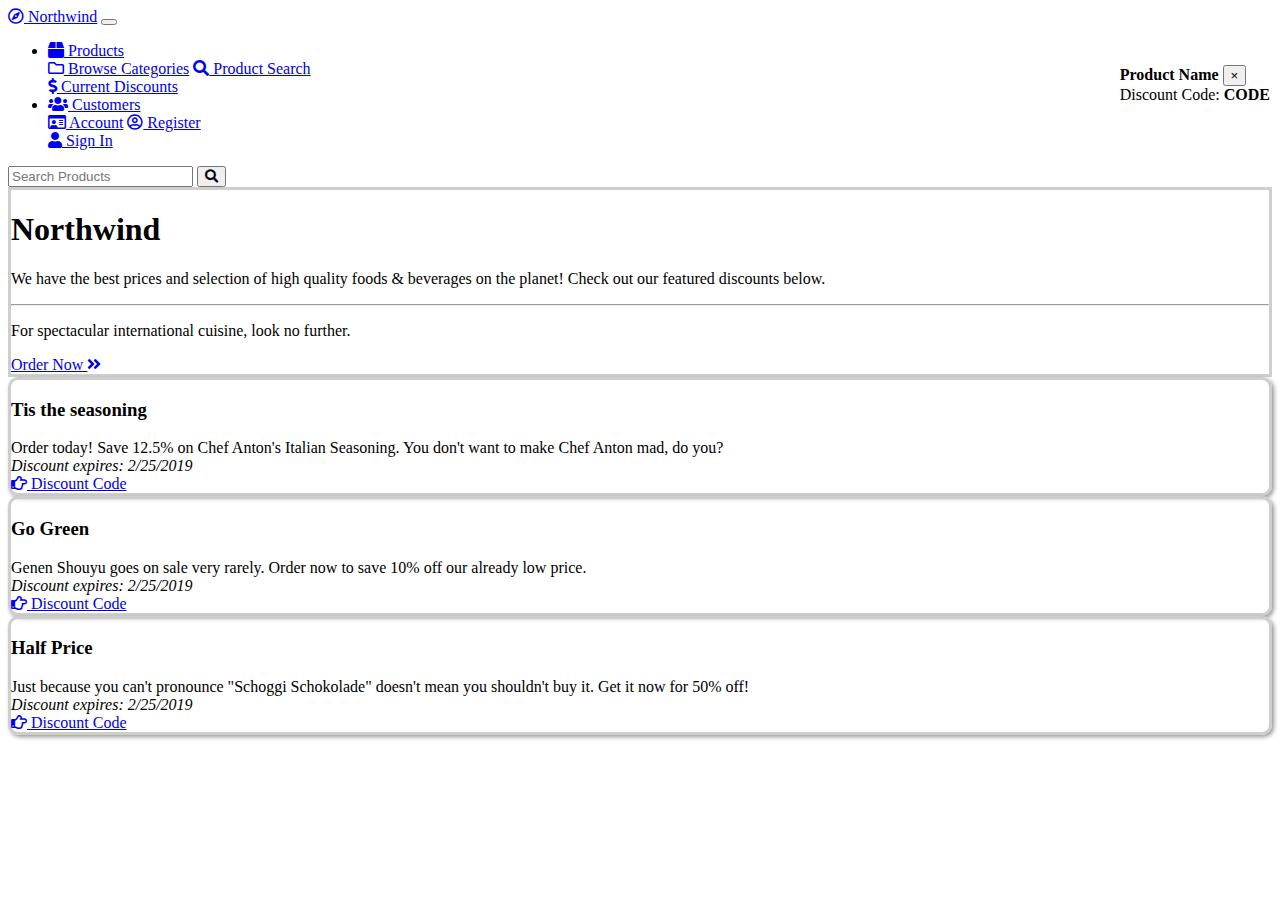
<file: index.html>
<!DOCTYPE html>
<html lang="en">
<head>
    <meta charset="UTF-8">
    <meta http-equiv="X-UA-Compatible" content="IE=edge">
    <meta name="viewport" content="width=device-width, initial-scale=1.0">
    <!-- Bootstrap CSS -->
    <link rel="stylesheet" href="https://cdn.jsdelivr.net/npm/bootstrap@4.6.0/dist/css/bootstrap.min.css" 
        integrity="sha384-B0vP5xmATw1+K9KRQjQERJvTumQW0nPEzvF6L/Z6nronJ3oUOFUFpCjEUQouq2+l" 
        crossorigin="anonymous">
    <!-- Font Awesome -->
    <link rel="stylesheet" 
    href="https://cdnjs.cloudflare.com/ajax/libs/font-awesome/5.15.4/css/all.min.css" 
        integrity="sha512-1ycn6IcaQQ40/MKBW2W4Rhis/DbILU74C1vSrLJxCq57o941Ym01SwNsOMqvEBFlcgUa6xLiPY/NS5R+E6ztJQ==" 
        crossorigin="anonymous" 
        referrerpolicy="no-referrer" />
    <!-- Custom CSS -->
    <link rel="stylesheet" href="css/client.css"> 
    <title>Document</title>
</head>
<body>
    <!-- toast -->
    <div id="toast" class="toast">
        <div class="toast-header">
            <strong class="mr-auto" id="product">Product Name</strong>
            <button type="button" class="ml-2 mb-1 close" data-dismiss="toast" aria-label="Close">
                <span aria-hidden="true">&times;</span>
            </button>
        </div>
        <div class="toast-body">
            Discount Code: <strong id="code">CODE</strong>
        </div>
    </div>
    <!-- navbar -->
    <nav class="navbar navbar-expand-md navbar-dark bg-dark">
        <a class="navbar-brand" href="#"><i class="far fa-compass"></i> Northwind</a>
        <button class="navbar-toggler" type="button" data-toggle="collapse" data-target="#navbarSupportedContent" aria-controls="navbarSupportedContent" aria-expanded="false" aria-label="Toggle navigation">
            <span class="navbar-toggler-icon"></span>
        </button>
        <div class="collapse navbar-collapse" id="navbarSupportedContent">
            <ul class="navbar-nav mr-auto">
                <li class="nav-item dropdown">
                    <a class="nav-link dropdown-toggle" href="#" id="productDropdown" role="button" data-toggle="dropdown" aria-haspopup="true" aria-expanded="false">
                        <i class="fas fa-box"></i> Products
                    </a>
                    <div class="dropdown-menu" aria-labelledby="productDropdown">
                        <a class="dropdown-item" href="#"><i class="far fa-folder"></i> Browse Categories</a>
                        <a class="dropdown-item" href="#"><i class="fas fa-search"></i> Product Search</a>
                        <div class="dropdown-divider"></div>
                        <a class="dropdown-item" href="#"><i class="fas fa-dollar-sign"></i> Current Discounts</a>
                    </div>
                </li>
                <li class="nav-item dropdown">
                    <a class="nav-link dropdown-toggle" href="#" id="customerDropdown" role="button" data-toggle="dropdown" aria-haspopup="true" aria-expanded="false">
                        <i class="fas fa-users"></i> Customers
                    </a>
                    <div class="dropdown-menu" aria-labelledby="customerDropdown">
                        <a class="dropdown-item" href="#"><i class="far fa-id-card"></i> Account</a>
                        <a class="dropdown-item" href="#"><i class="far fa-user-circle"></i> Register</a>
                        <div class="dropdown-divider"></div>
                        <a class="dropdown-item" href="#"><i class="fas fa-user"></i> Sign In</a>
                    </div>
                </li>
            </ul>
            <form class="form-inline ml-auto d-none d-md-block">
                <input class="form-control mr-sm-2" type="search" placeholder="Search Products" aria-label="Search">
                <button class="btn btn-danger my-2 my-sm-0" type="submit"><i class="fas fa-search"></i><span class="sr-only">Search</span></button>
            </form>
        </div>
    </nav>

    <div class="container-fluid">
        <div class="jumbotron mb-0">
            <h1 class="display-4">Northwind</h1>
            <p class="lead">We have the best prices and selection of high quality foods & beverages on the planet! Check out our featured discounts below.</p>
            <hr class="my-4">
            <p>For spectacular international cuisine, look no further.</p>
            <a class="btn btn-outline-primary btn-lg" href="#" role="button">Order Now <i class="fas fa-angle-double-right"></i></a>
        </div>
               <!-- grid -->
               <div class="row">
                <div class="col-md m-3 p-3 discounts">
                    <h3>Tis the seasoning</h3>
                    <div class="mb-4">
                        Order today! Save 12.5% on Chef Anton's Italian Seasoning.
                        You don't want to make Chef Anton mad, do you?
                    </div>
                    <i>Discount expires: 2/25/2019</i><br />
                    <a href="#" class="code" data-code="1111" data-product="Italian Seasoning"><i class="far fa-hand-point-right">                    
                    </i> Discount Code</a>
                </div>
                <div class="col-md m-3 p-3 discounts">
                    <h3>Go Green</h3>
                    <div class="mb-4">
                        Genen Shouyu goes on sale very rarely. Order now to save 10% off our already low price.
                    </div>
                    <i>Discount expires: 2/25/2019</i><br />
                    <a href="#" class="code" data-code="2222" data-product="Genen Shouyu"><i class="far fa-hand-point-right">                    
                    </i> Discount Code</a>
                </div>
                <div class="col-md m-3 p-3 discounts">
                    <h3>Half Price</h3>
                    <div class="mb-4">
                        Just because you can't pronounce "Schoggi Schokolade" doesn't mean you shouldn't buy it. Get it now for 50% off!
                    </div>
                    <i>Discount expires: 2/25/2019</i><br />
                    <a href="#" class="code" data-code="3333" data-product="Schoggi Schokolade"><i class="far fa-hand-point-right">                    
                    </i> Discount Code</a>
                </div>
            </div>
    </div>


    <!-- jQuery JS -->
    <script src="https://ajax.googleapis.com/ajax/libs/jquery/3.6.0/jquery.min.js"></script>
    <!-- Bootstrap JS -->
    <script src="https://cdn.jsdelivr.net/npm/bootstrap@4.6.0/dist/js/bootstrap.min.js" 
        integrity="sha384-+YQ4JLhjyBLPDQt//I+STsc9iw4uQqACwlvpslubQzn4u2UU2UFM80nGisd026JF" 
        crossorigin="anonymous"></script>
    <!-- custom JS -->
    <script src="js/client.js"></script>
</body>
</html>
</file>
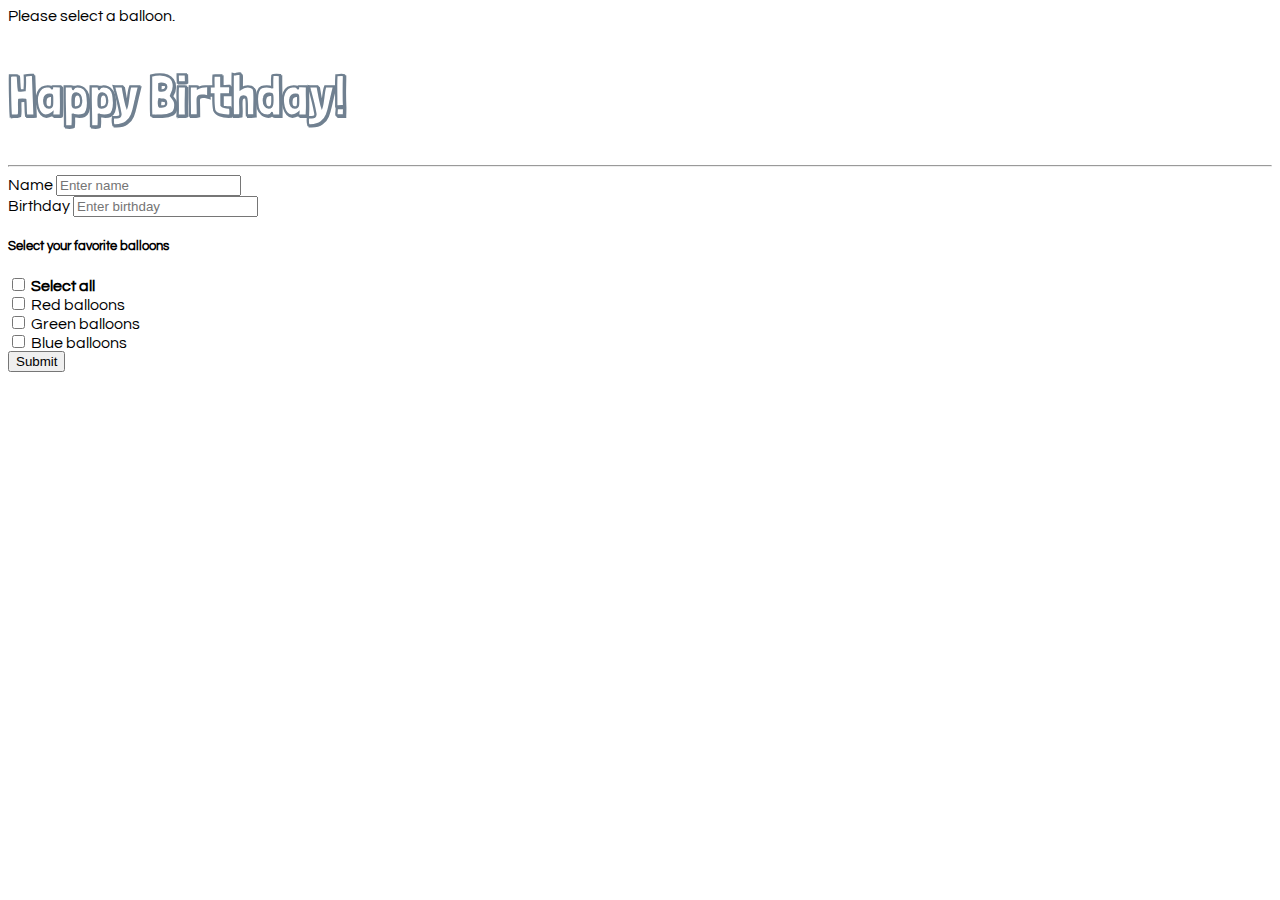
<file: balloons.html>
<!DOCTYPE html>
<html lang="en">
<head>
    <meta charset="UTF-8">
    <meta http-equiv="X-UA-Compatible" content="IE=edge">
    <meta name="viewport" content="width=device-width, initial-scale=1.0">
    <!-- Bootstrap CSS -->
    <link rel="stylesheet" href="https://cdn.jsdelivr.net/npm/bootstrap@4.6.0/dist/css/bootstrap.min.css" 
        integrity="sha384-B0vP5xmATw1+K9KRQjQERJvTumQW0nPEzvF6L/Z6nronJ3oUOFUFpCjEUQouq2+l" 
        crossorigin="anonymous">
    <!-- pickadate css -->
    <link rel="stylesheet" href="css/classic.css">
    <link rel="stylesheet" href="css/classic.date.css">
    <!-- animate.css -->
    <link
    rel="stylesheet"
    href="https://cdnjs.cloudflare.com/ajax/libs/animate.css/4.1.1/animate.min.css"
  />
    <!-- google font -->
    <link href="https://fonts.googleapis.com/css?family=Londrina+Shadow|Questrial" rel="stylesheet">
    <!-- custom css -->
    <style>
        h1 {
            font-family: 'Londrina Shadow';
            color: slategray;
            font-size: 3.5em;
        }

        body {
            font-family: 'Questrial';
        }

        h1.animated {
            display: inline-block;
        }

        .ball{
            visibility: hidden;
        }
        
    </style>
    <title>Balloons</title>
</head>
<body>
    <!-- content -->
    <div class="container">
        <div id="toast" class="toast">
            <div class="toast-body">
                Please select a balloon.
            </div>
        </div>
        <h1 id="birthdayHeader">Happy Birthday!</h1><hr />
        <form role="form">
            <div class="row">
                <div class="col-sm">
                    <div class="form-group">
                        <label for="name">Name</label>
                        <input type="text" class="form-control" id="name" placeholder="Enter name">
                    </div>
                    <div class="form-group">
                        <label for="birthday">Birthday</label>
                        <input type="text" class="form-control" id="birthday" placeholder="Enter birthday" />
                    </div>
                    <div class="card">
                        <div class="card-body">
                            <h5 class="card-title">Select your favorite balloons</h5>
                            <div class="form-group form-check">
                                <input type="checkbox" class="form-check-input" id="all">
                                <label class="form-check-label" for="all"><strong>Select all</strong></label>
                            </div>
                            <div class="form-group form-check">
                                <input type="checkbox" class="form-check-input" id="red">
                                <label class="form-check-label" for="red" data-color="red">Red balloons</label>
                            </div>
                            <div class="form-group form-check">
                                <input type="checkbox" class="form-check-input" id="green">
                                <label class="form-check-label" for="green" data-color="green">Green balloons</label>
                            </div>
                            <div class="form-group form-check">
                                <input type="checkbox" class="form-check-input" id="blue">
                                <label class="form-check-label" for="blue" data-color="blue">Blue balloons</label>
                            </div>
                        </div>
                    </div>
                    <button type="button" class="btn btn-outline-primary mt-3" id="submit">Submit</button>
                </div>
                <div class="col-sm">
                    <img src="media/red.png" class="ball" alt="red balloon" id="redImg" />
                    <img src="media/green.png" class="ball" alt="green balloon" id="greenImg" />
                    <img src="media/blue.png" class="ball" alt="blue balloon" id="blueImg" />
                </div>
            </div>
        </form>
    </div>
    
    <!-- jQuery JS -->
    <script src="https://ajax.googleapis.com/ajax/libs/jquery/3.6.0/jquery.min.js"></script>
    <!-- Bootstrap JS -->
    <script src="https://cdn.jsdelivr.net/npm/bootstrap@4.6.0/dist/js/bootstrap.min.js" 
        integrity="sha384-+YQ4JLhjyBLPDQt//I+STsc9iw4uQqACwlvpslubQzn4u2UU2UFM80nGisd026JF" 
        crossorigin="anonymous"></script>
    <!-- pickadate JS -->
    <script src="js/picker.js"></script>
    <script src="js/picker.date.js"></script>
    <!-- custom JS -->
    <script src="js/balloons.js"></script>
</body>
</html>
</file>
<file: css/client.css>
.discounts {
    border-radius: 10px;
    box-shadow: 2px 2px 4px 0px rgba(150,150,150,1);
}

.jumbotron, .discounts {
    border: 3px solid #cecece;
}

.toast {
    position: absolute;
    top: 65px;
    right: 10px;
}
</file>
<file: css/classic.css>
/* ==========================================================================
   $BASE-PICKER
   ========================================================================== */
/**
 * Note: the root picker element should *NOT* be styled more than what’s here.
 */
.picker {
  font-size: 16px;
  text-align: left;
  line-height: 1.2;
  color: #000;
  position: absolute;
  z-index: 10000;
  -webkit-user-select: none;
     -moz-user-select: none;
      -ms-user-select: none;
          user-select: none;
  outline: none;
}
/**
 * The picker input element.
 */
.picker__input {
  cursor: default;
}
/**
 * When the picker is opened, the input element is “activated”.
 */
.picker__input.picker__input--active {
  border-color: #0089ec;
}
/**
 * The holder is the only “scrollable” top-level container element.
 */
.picker__holder {
  width: 100%;
  overflow-y: auto;
  -webkit-overflow-scrolling: touch;
}

/*!
 * Classic picker styling for pickadate.js
 * Demo: http://amsul.github.io/pickadate.js
 */
/**
 * Note: the root picker element should *NOT* be styled more than what’s here.
 */
.picker {
  width: 100%;
}
/**
 * The holder is the base of the picker.
 */
.picker__holder {
  position: absolute;
  background: #fff;
  border: 1px solid #aaaaaa;
  border-top-width: 0;
  border-bottom-width: 0;
  border-radius: 0 0 5px 5px;
  box-sizing: border-box;
  min-width: 176px;
  max-width: 466px;
  max-height: 0;
  -ms-filter: "progid:DXImageTransform.Microsoft.Alpha(Opacity=0)";
  filter: alpha(opacity=0);
  -moz-opacity: 0;
  opacity: 0;
  transform: translateY(-1em) perspective(600px) rotateX(10deg);
  transition: transform 0.15s ease-out, opacity 0.15s ease-out, max-height 0s 0.15s, border-width 0s 0.15s;
}
/**
 * The frame and wrap work together to ensure that
 * clicks within the picker don’t reach the holder.
 */
.picker__frame {
  padding: 1px;
}
.picker__wrap {
  margin: -1px;
}
/**
 * When the picker opens...
 */
.picker--opened .picker__holder {
  max-height: 25em;
  -ms-filter: "progid:DXImageTransform.Microsoft.Alpha(Opacity=100)";
  filter: alpha(opacity=100);
  -moz-opacity: 1;
  opacity: 1;
  border-top-width: 1px;
  border-bottom-width: 1px;
  transform: translateY(0) perspective(600px) rotateX(0);
  transition: transform 0.15s ease-out, opacity 0.15s ease-out, max-height 0s, border-width 0s;
  box-shadow: 0 6px 18px 1px rgba(0, 0, 0, 0.12);
}
</file>
<file: css/classic.date.css>
/* ==========================================================================
   $BASE-DATE-PICKER
   ========================================================================== */
/**
 * The picker box.
 */
.picker__box {
  padding: 0 1em;
}
/**
 * The header containing the month and year stuff.
 */
.picker__header {
  text-align: center;
  position: relative;
  margin-top: .75em;
}
/**
 * The month and year labels.
 */
.picker__month,
.picker__year {
  font-weight: 500;
  display: inline-block;
  margin-left: .25em;
  margin-right: .25em;
}
.picker__year {
  color: #999;
  font-size: .8em;
  font-style: italic;
}
/**
 * The month and year selectors.
 */
.picker__select--month,
.picker__select--year {
  border: 1px solid #b7b7b7;
  height: 2em;
  padding: .5em;
  margin-left: .25em;
  margin-right: .25em;
}
@media (min-width: 24.5em) {
  .picker__select--month,
  .picker__select--year {
    margin-top: -0.5em;
  }
}
.picker__select--month {
  width: 35%;
}
.picker__select--year {
  width: 22.5%;
}
.picker__select--month:focus,
.picker__select--year:focus {
  border-color: #0089ec;
}
/**
 * The month navigation buttons.
 */
.picker__nav--prev,
.picker__nav--next {
  position: absolute;
  padding: .5em 1.25em;
  width: 1em;
  height: 1em;
  box-sizing: content-box;
  top: -0.25em;
}
@media (min-width: 24.5em) {
  .picker__nav--prev,
  .picker__nav--next {
    top: -0.33em;
  }
}
.picker__nav--prev {
  left: -1em;
  padding-right: 1.25em;
}
@media (min-width: 24.5em) {
  .picker__nav--prev {
    padding-right: 1.5em;
  }
}
.picker__nav--next {
  right: -1em;
  padding-left: 1.25em;
}
@media (min-width: 24.5em) {
  .picker__nav--next {
    padding-left: 1.5em;
  }
}
.picker__nav--prev:before,
.picker__nav--next:before {
  content: " ";
  border-top: .5em solid transparent;
  border-bottom: .5em solid transparent;
  border-right: 0.75em solid #000;
  width: 0;
  height: 0;
  display: block;
  margin: 0 auto;
}
.picker__nav--next:before {
  border-right: 0;
  border-left: 0.75em solid #000;
}
.picker__nav--prev:hover,
.picker__nav--next:hover {
  cursor: pointer;
  color: #000;
  background: #b1dcfb;
}
.picker__nav--disabled,
.picker__nav--disabled:hover,
.picker__nav--disabled:before,
.picker__nav--disabled:before:hover {
  cursor: default;
  background: none;
  border-right-color: #f5f5f5;
  border-left-color: #f5f5f5;
}
/**
 * The calendar table of dates
 */
.picker__table {
  text-align: center;
  border-collapse: collapse;
  border-spacing: 0;
  table-layout: fixed;
  font-size: inherit;
  width: 100%;
  margin-top: .75em;
  margin-bottom: .5em;
}
@media (min-height: 33.875em) {
  .picker__table {
    margin-bottom: .75em;
  }
}
.picker__table td {
  margin: 0;
  padding: 0;
}
/**
 * The weekday labels
 */
.picker__weekday {
  width: 14.285714286%;
  font-size: .75em;
  padding-bottom: .25em;
  color: #999;
  font-weight: 500;
  /* Increase the spacing a tad */
}
@media (min-height: 33.875em) {
  .picker__weekday {
    padding-bottom: .5em;
  }
}
/**
 * The days on the calendar
 */
.picker__day {
  padding: .3125em 0;
  font-weight: 200;
  border: 1px solid transparent;
}
.picker__day--today {
  position: relative;
}
.picker__day--today:before {
  content: " ";
  position: absolute;
  top: 2px;
  right: 2px;
  width: 0;
  height: 0;
  border-top: 0.5em solid #0059bc;
  border-left: .5em solid transparent;
}
.picker__day--disabled:before {
  border-top-color: #aaa;
}
.picker__day--outfocus {
  color: #ddd;
}
.picker__day--infocus:hover,
.picker__day--outfocus:hover {
  cursor: pointer;
  color: #000;
  background: #b1dcfb;
}
.picker__day--highlighted {
  border-color: #0089ec;
}
.picker__day--highlighted:hover,
.picker--focused .picker__day--highlighted {
  cursor: pointer;
  color: #000;
  background: #b1dcfb;
}
.picker__day--selected,
.picker__day--selected:hover,
.picker--focused .picker__day--selected {
  background: #0089ec;
  color: #fff;
}
.picker__day--disabled,
.picker__day--disabled:hover,
.picker--focused .picker__day--disabled {
  background: #f5f5f5;
  border-color: #f5f5f5;
  color: #ddd;
  cursor: default;
}
.picker__day--highlighted.picker__day--disabled,
.picker__day--highlighted.picker__day--disabled:hover {
  background: #bbb;
}
/**
 * The footer containing the "today", "clear", and "close" buttons.
 */
.picker__footer {
  text-align: center;
}
.picker__button--today,
.picker__button--clear,
.picker__button--close {
  border: 1px solid #fff;
  background: #fff;
  font-size: .8em;
  padding: .66em 0;
  font-weight: bold;
  width: 33%;
  display: inline-block;
  vertical-align: bottom;
}
.picker__button--today:hover,
.picker__button--clear:hover,
.picker__button--close:hover {
  cursor: pointer;
  color: #000;
  background: #b1dcfb;
  border-bottom-color: #b1dcfb;
}
.picker__button--today:focus,
.picker__button--clear:focus,
.picker__button--close:focus {
  background: #b1dcfb;
  border-color: #0089ec;
  outline: none;
}
.picker__button--today:before,
.picker__button--clear:before,
.picker__button--close:before {
  position: relative;
  display: inline-block;
  height: 0;
}
.picker__button--today:before,
.picker__button--clear:before {
  content: " ";
  margin-right: .45em;
}
.picker__button--today:before {
  top: -0.05em;
  width: 0;
  border-top: 0.66em solid #0059bc;
  border-left: .66em solid transparent;
}
.picker__button--clear:before {
  top: -0.25em;
  width: .66em;
  border-top: 3px solid #e20;
}
.picker__button--close:before {
  content: "\D7";
  top: -0.1em;
  vertical-align: top;
  font-size: 1.1em;
  margin-right: .35em;
  color: #777;
}
.picker__button--today[disabled],
.picker__button--today[disabled]:hover {
  background: #f5f5f5;
  border-color: #f5f5f5;
  color: #ddd;
  cursor: default;
}
.picker__button--today[disabled]:before {
  border-top-color: #aaa;
}

/* ==========================================================================
   $CLASSIC-DATE-PICKER
   ========================================================================== */
</file>
